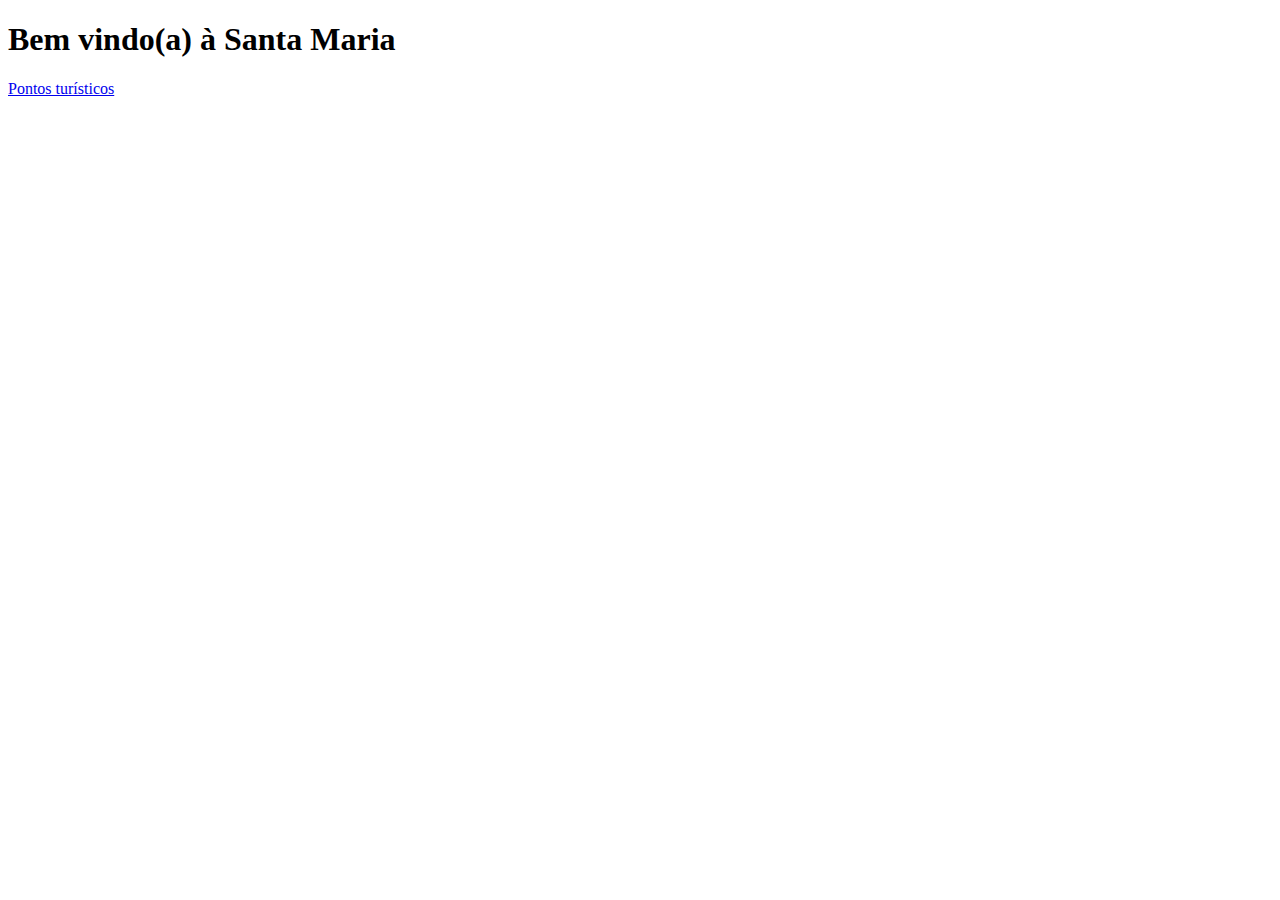
<file: target/classes/index.html>
<!DOCTYPE html>
<html lang="pt-br" xmlns:th="http://thymeleaf.org">
    <head>
        <meta charset="UTF-8">
        <title>Guia de excursão em Santa Maria - RS</title>
    </head>

    <body>
        <h1>Bem vindo(a) à Santa Maria</h1>
        <p>
            <a href="/pontosturisticos">Pontos turísticos</a>
        </p>
    </body>
</html>
</file>
